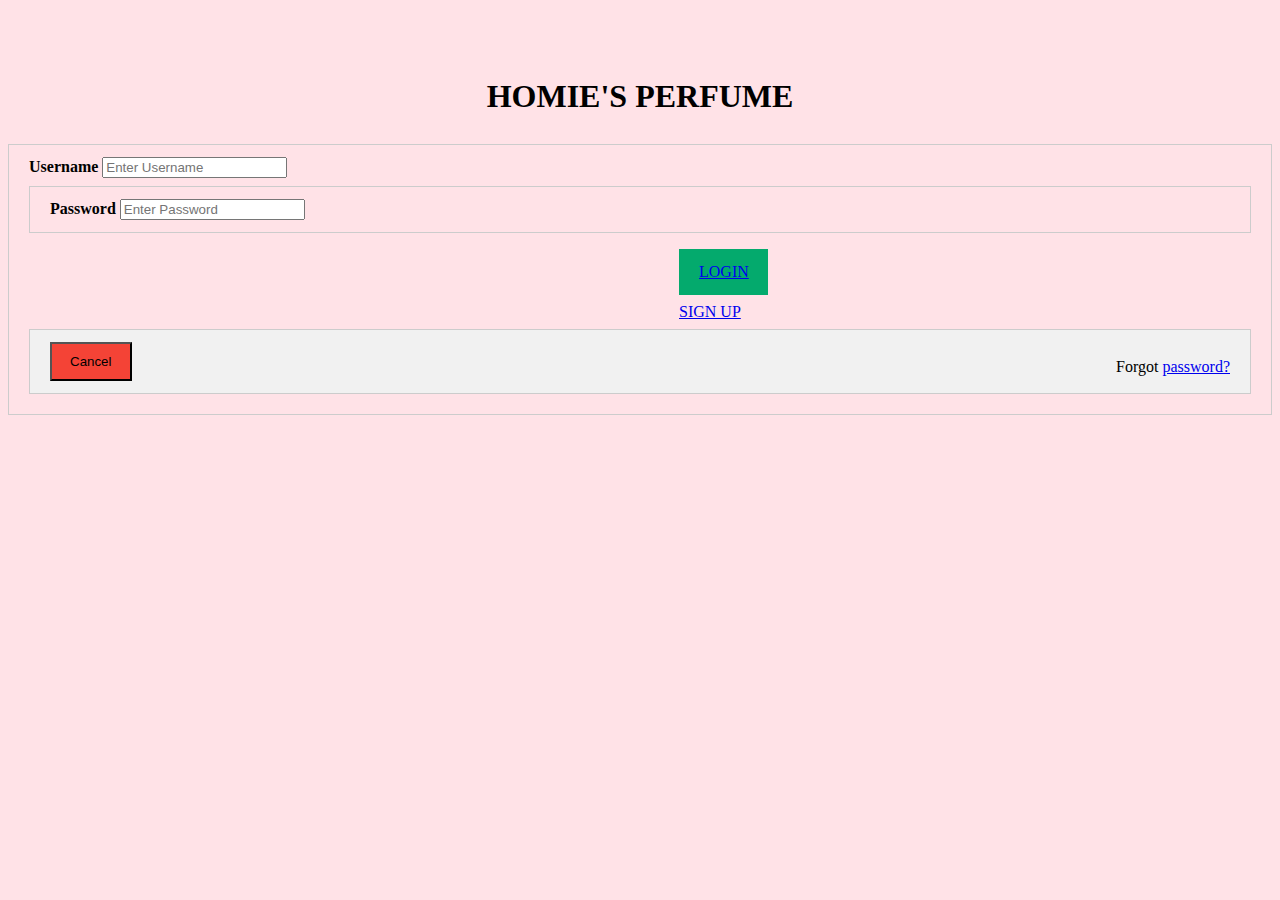
<file: index.html>
<!DOCTYPE html>
<html lang="en">
<head>
    <link rel="stylesheet" href="style.css">
    
</head>
<body>
    <meta charset="UTF-8">
    <meta name="viewport" content="width=<form action="action_page.php" method="post">
        <div class="homies"> 
            <h1> HOMIE'S PERFUME </h1>
        </div>
      
        <div class="container">
          <label for="uname"><b>Username</b></label>
          <input type="text" placeholder="Enter Username" name="uname" required>
        
          <div class="con">
            <label for="psw"><b>Password</b></label>
          <input type="password" placeholder="Enter Password" name="psw" required>

          </div>
         
      
          <div class="login">
          <a href="login.html">LOGIN</a>
    
        </div>
        <div class="sign"> 
            <a href="sign.html">SIGN UP</a>
        </div>
      
        <div class="container" style="background-color:#f1f1f1">
          <button type="button" class="cancelbtn">Cancel</button>
          <span class="psw">Forgot <a href="#">password?</a></span>
        </div>
       

        
      
    <title>Document</title>
</body>
</html>
</file>
<file: style.css>
body{
    background-color: rgb(255, 226, 231);
    align-content: center;
    
}
.homies{
    text-align: center;
    font-family: cursive;
    margin-top: 70px;
}

form {
    border: 3px solid #f1f1f1;
  }
  
  /* Full-width inputs */
  .container {
    width: 100%;
    padding: 12px 20px;
    margin: 8px 0;
    display: inline-block;
    border: 1px solid #ccc;
    box-sizing: border-box;
  
  }
  .con{
    width: 100%;
  padding: 12px 20px;
  margin: 8px 0;
  display: inline-block;
  border: 1px solid #ccc;
  box-sizing: border-box;
  }
  .sign{
    margin-left: 650px;
  }
  
  
  /* Set a style for all buttons */
  .login {
    background-color: #04AA6D;
    color: white;
    padding: 14px 20px;
    margin: 8px 0;
    border: none;
    cursor: pointer;
    width: 4%;
    margin-left: 650px;
  }
  
  /* Add a hover effect for buttons */
  .login:hover {
    opacity: 0.8;
  }
  
  /* Extra style for the cancel button (red) */
  .cancelbtn {
    width: auto;
    padding: 10px 18px;
    background-color: #f44336;
  }
  
  
  /* The "Forgot password" text */
  span.psw {
    float: right;
    padding-top: 16px;
  }
  
  /* Change styles for span and cancel button on extra small screens */
  @media screen and (max-width: 300px) {
    span.psw {
      display: block;
      float: none;
    }
    .cancelbtn {
      width: 100%;
    }
  }
</file>
